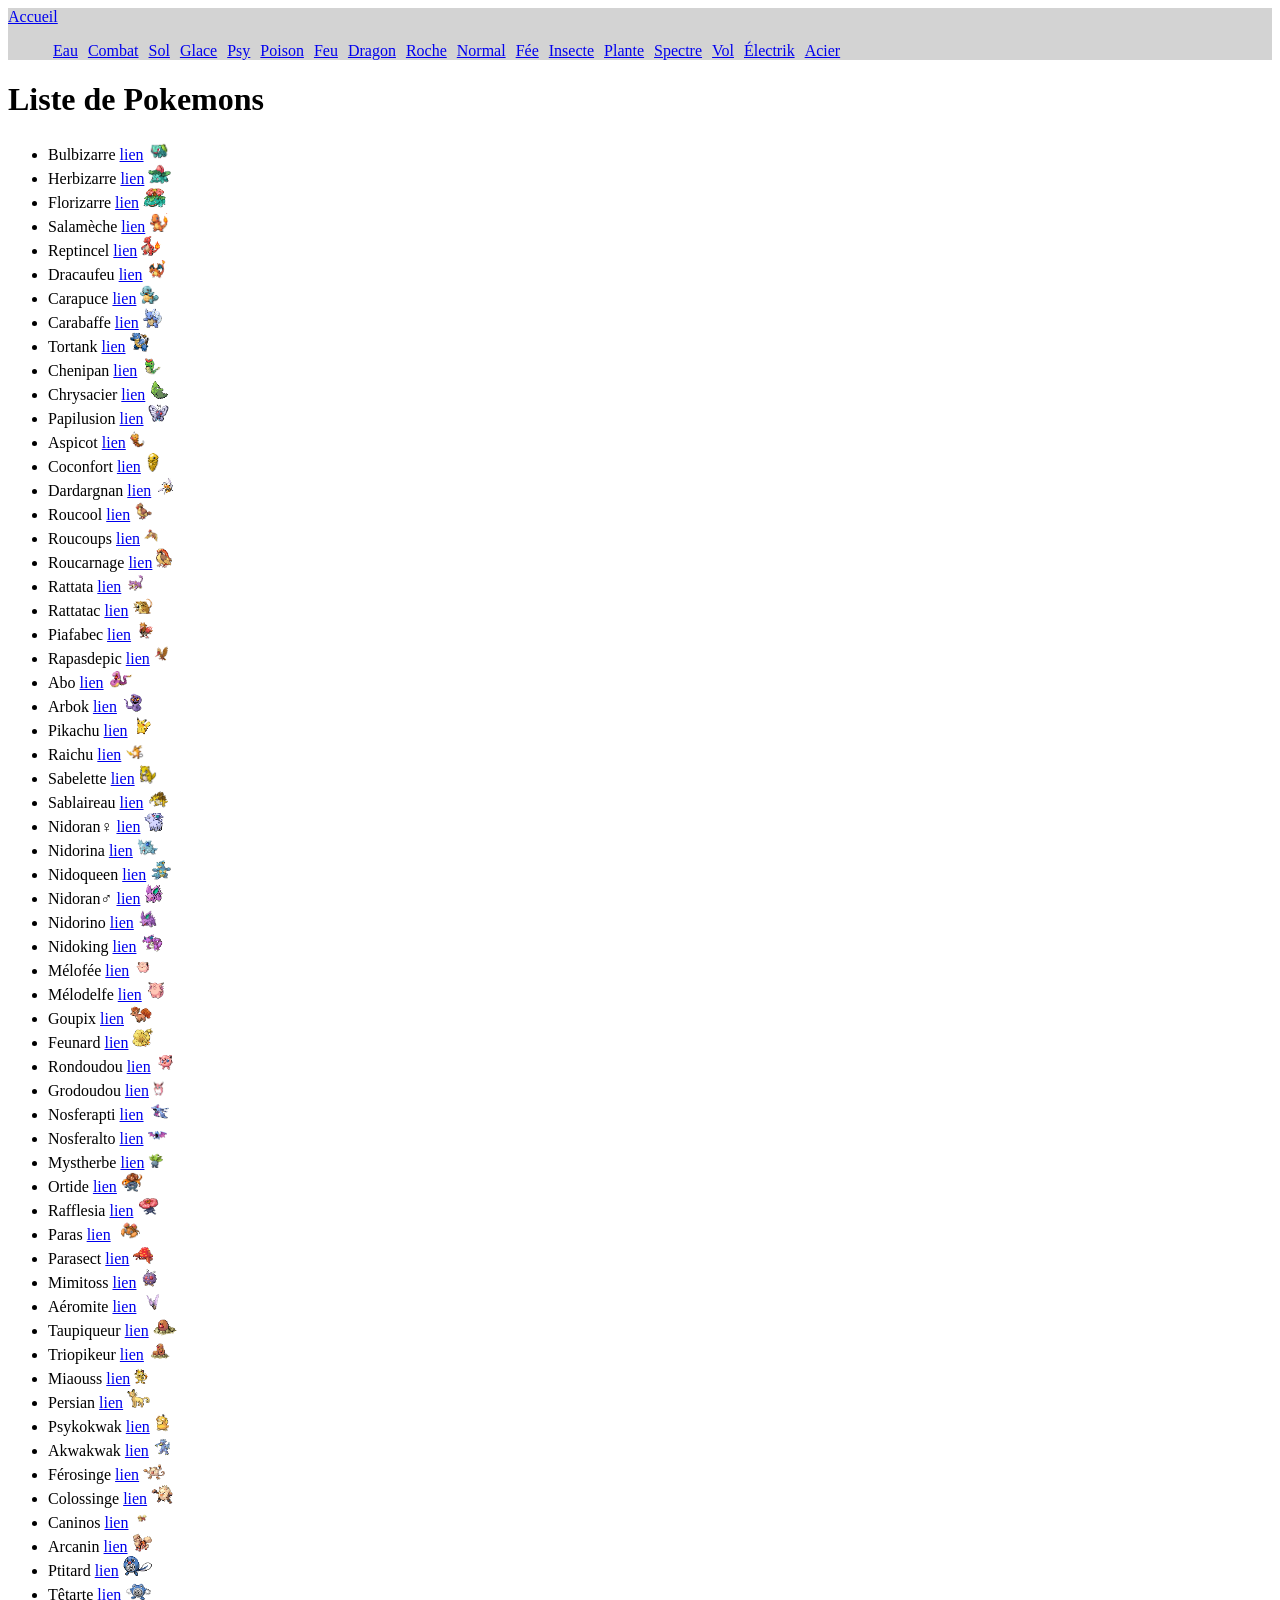
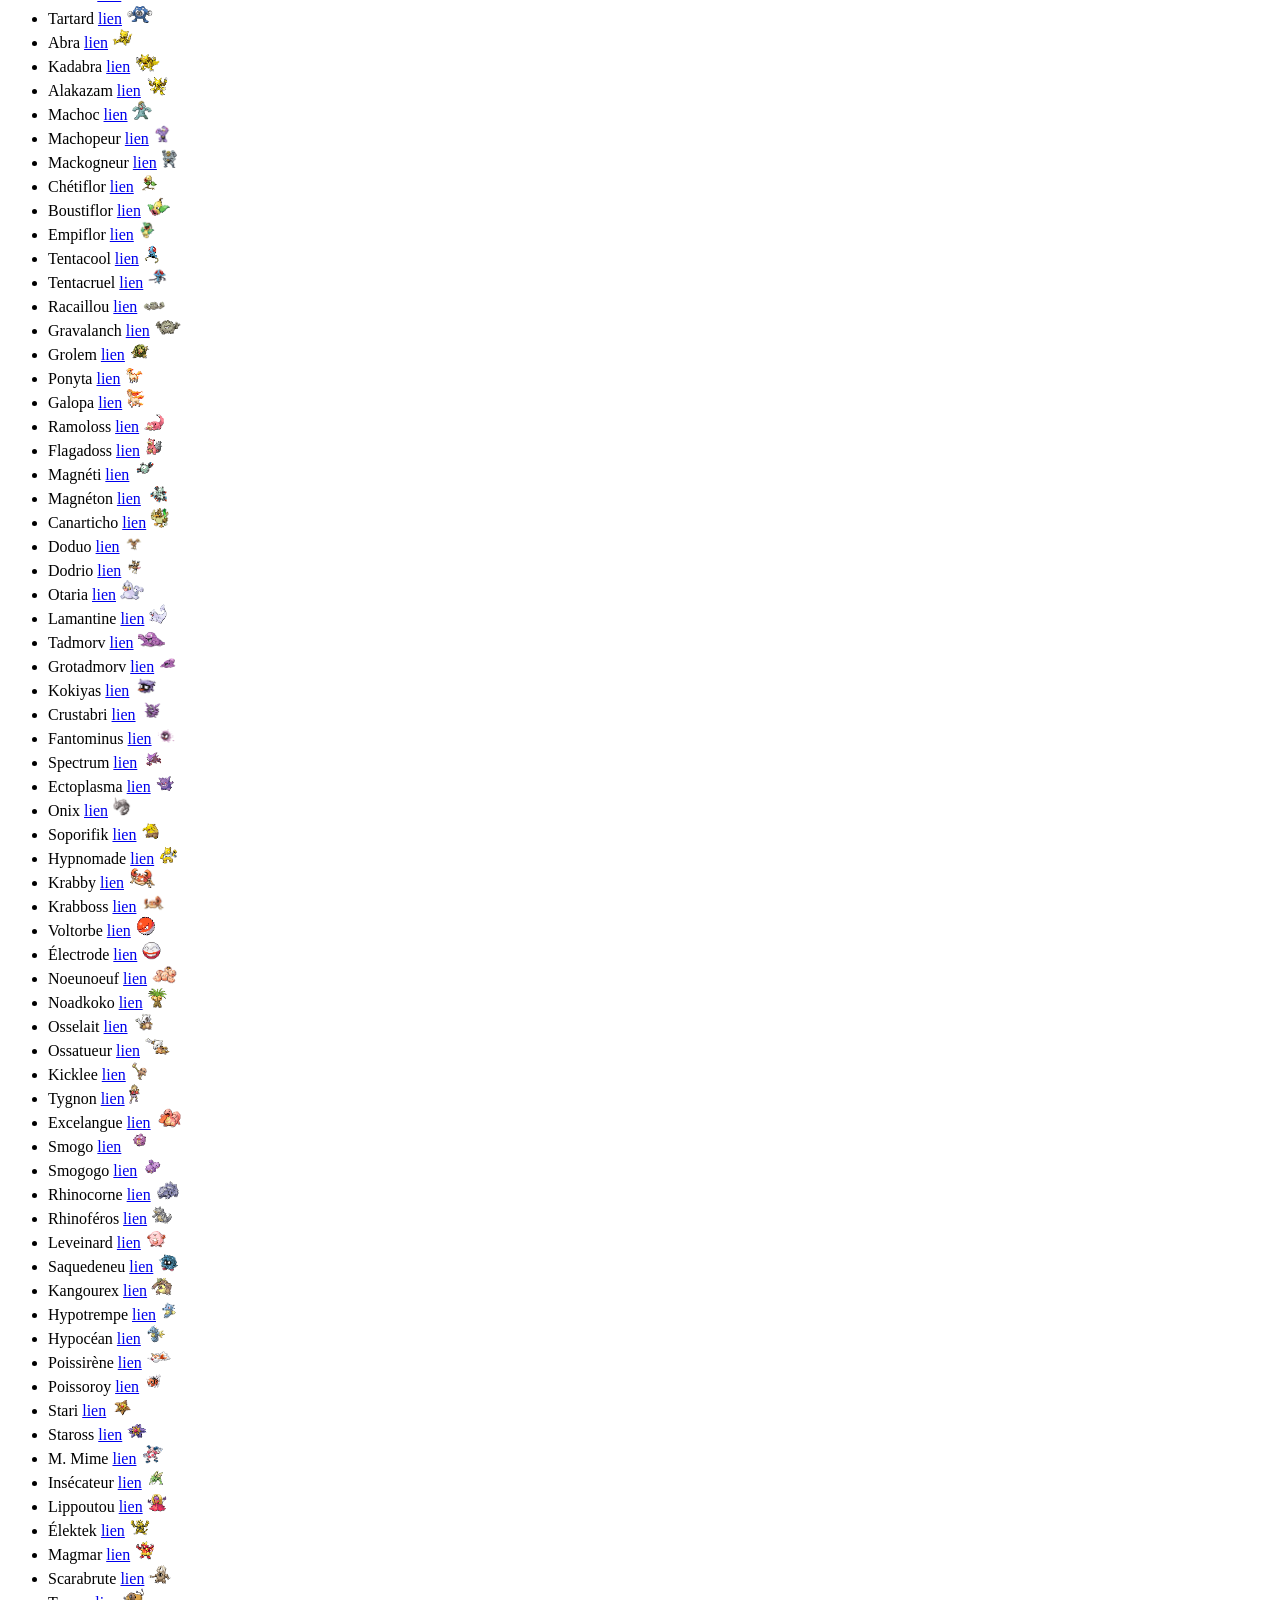
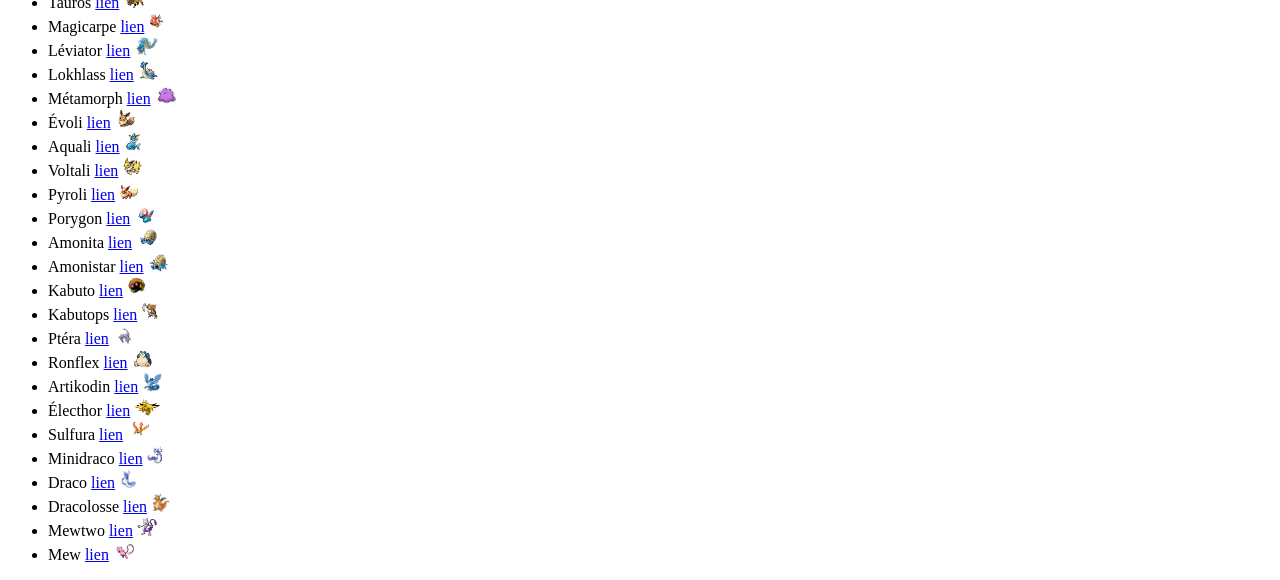
<file: Web/Projet_Codes/index.html>
<!DOCTYPE html>
<html lang="fr">
<head>
	<meta charset="utf-8">
	<meta name="viewport" content="width=device-width, initial-scale=1">
	<link rel="stylesheet" href="include/css/style.css">
	<title>SAÉ 105</title>
</head>
<body>
	<nav>
		<a href="index.html">Accueil</a>
		<ul id="liste-types"></ul>
	</nav>

	<h1>Liste de Pokemons</h1>
	<ul id="liste-pokemon">
	</ul>
	
	<script src="include/js/data.js" defer></script>
	<script src="include/js/main.js" defer></script>
</body>
</html>
</file>
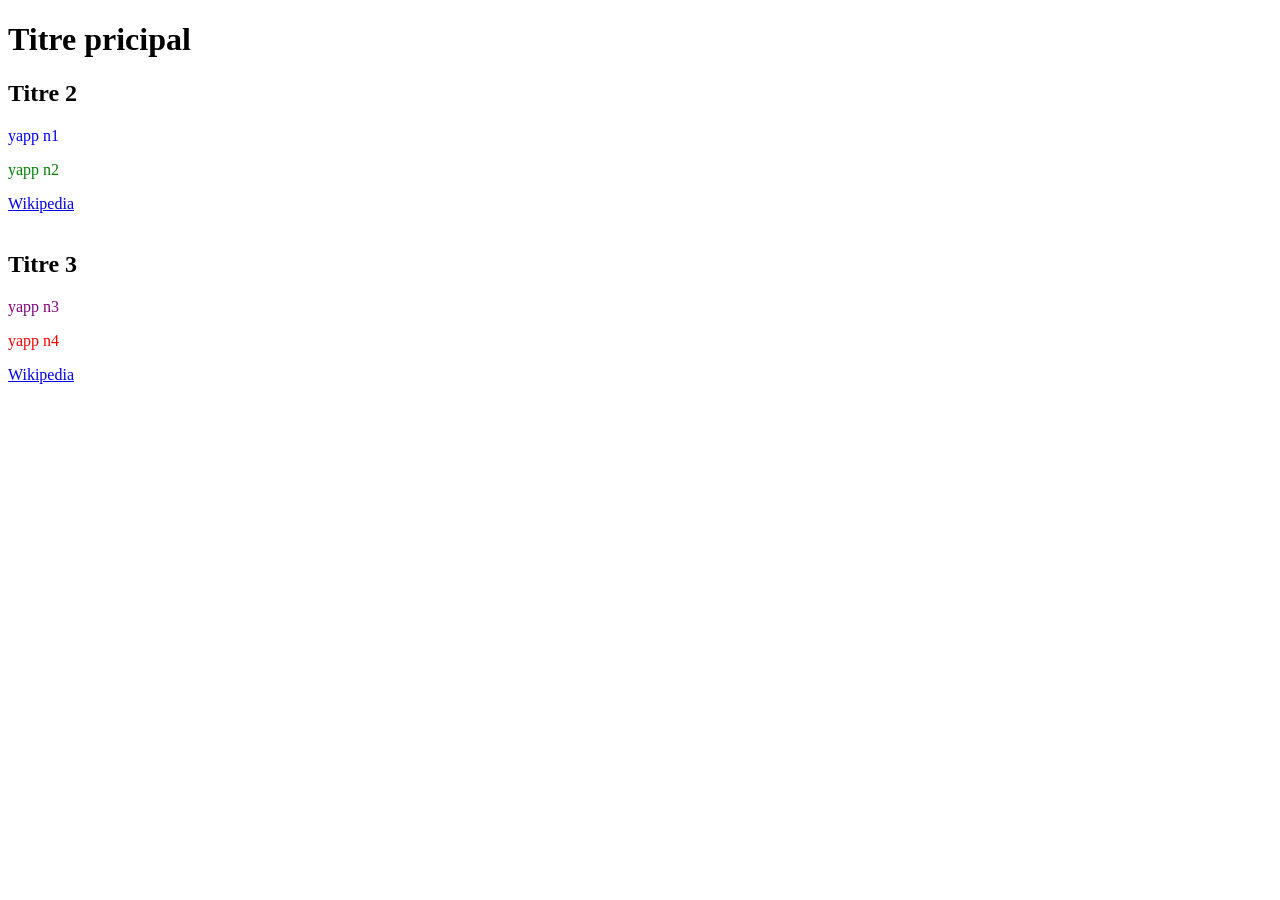
<file: Web/ex1.html>
<!DOCTYPE HTML>
<header>
  <title>Ex1</title>
</header>
<body>
    <h1>Titre pricipal</h1>
  <section>
    <h2>Titre 2</h2>
    <p style="color:blue">yapp n1</p>
    <p style="color:green">yapp n2</p>
    <a href="https://wikipedia.org">Wikipedia</a>
  </section>
  <br>
  <section>
    <h2>Titre 3</h2>
    <p style="color:purple">yapp n3</p>
    <p style="color:red">yapp n4</p>
    <a href="https://wikipedia.org">Wikipedia</a>
  </section>
</body>
</file>
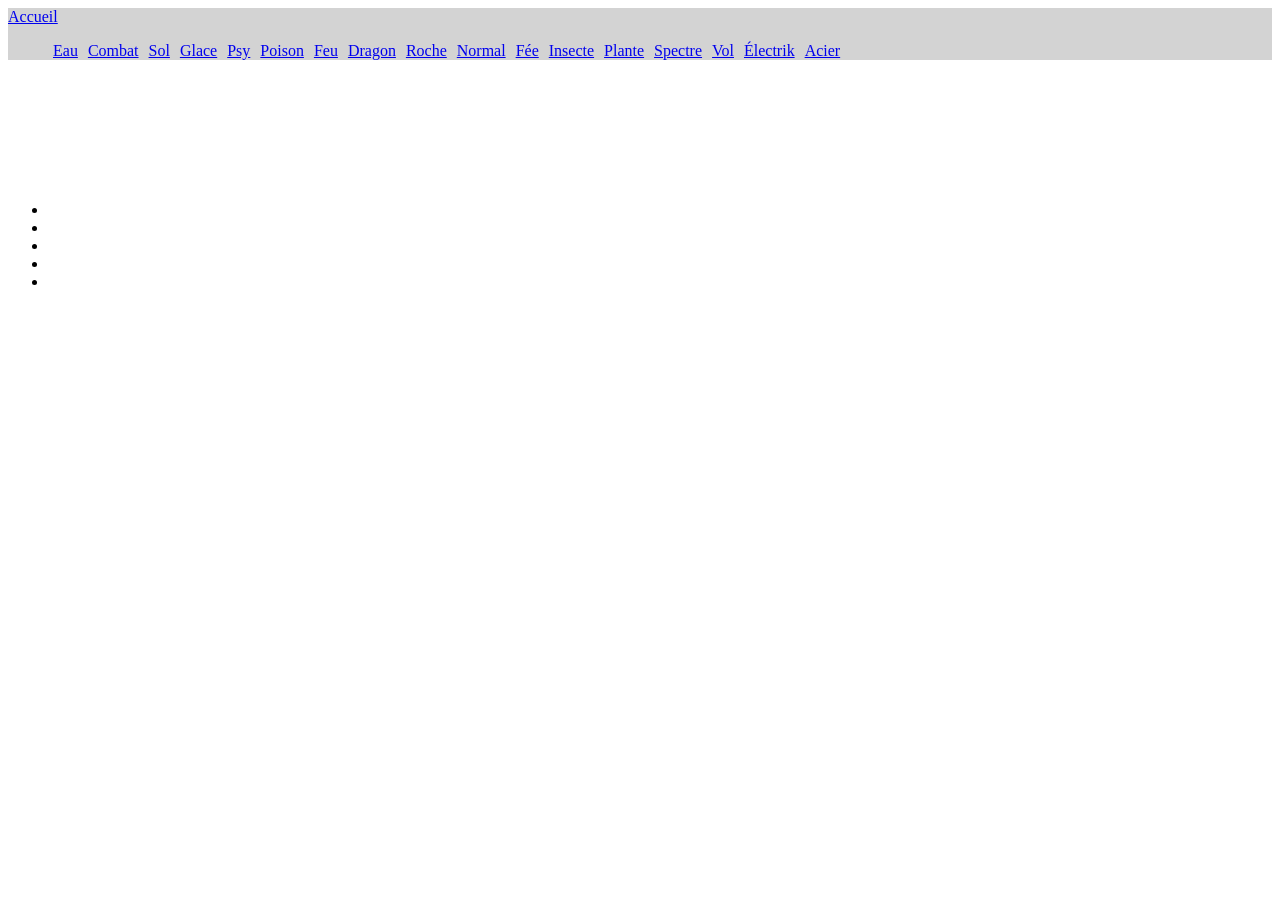
<file: Web/Projet_Codes/pokemon.html>
<!DOCTYPE html>
<html lang="fr">
<head>
	<meta charset="utf-8">
	<meta name="viewport" content="width=device-width, initial-scale=1">
	<link rel="stylesheet" href="include/css/style.css">
	<title>SAÉ 105 | </title>
</head>
<body>
	<nav>
		<a href="index.html">Accueil</a>
		<ul id="liste-types"></ul>
	</nav>

	<h1></h1>
	<div id="image">
		<img height="100px">
	</div>
	<div id="informations">
		<p id="description"></p>
		<ul>
			<li id="noms"></li>
			<li id="taille"></li>
			<li id="poids"></li>
			<li id="types"></li>
			<li id="evolutions"></li>
		</ul>
	</div>
	
	<script src="include/js/data.js" defer></script>
	<script src="include/js/pokemon.js" defer></script>
</body>
</html>
</file>
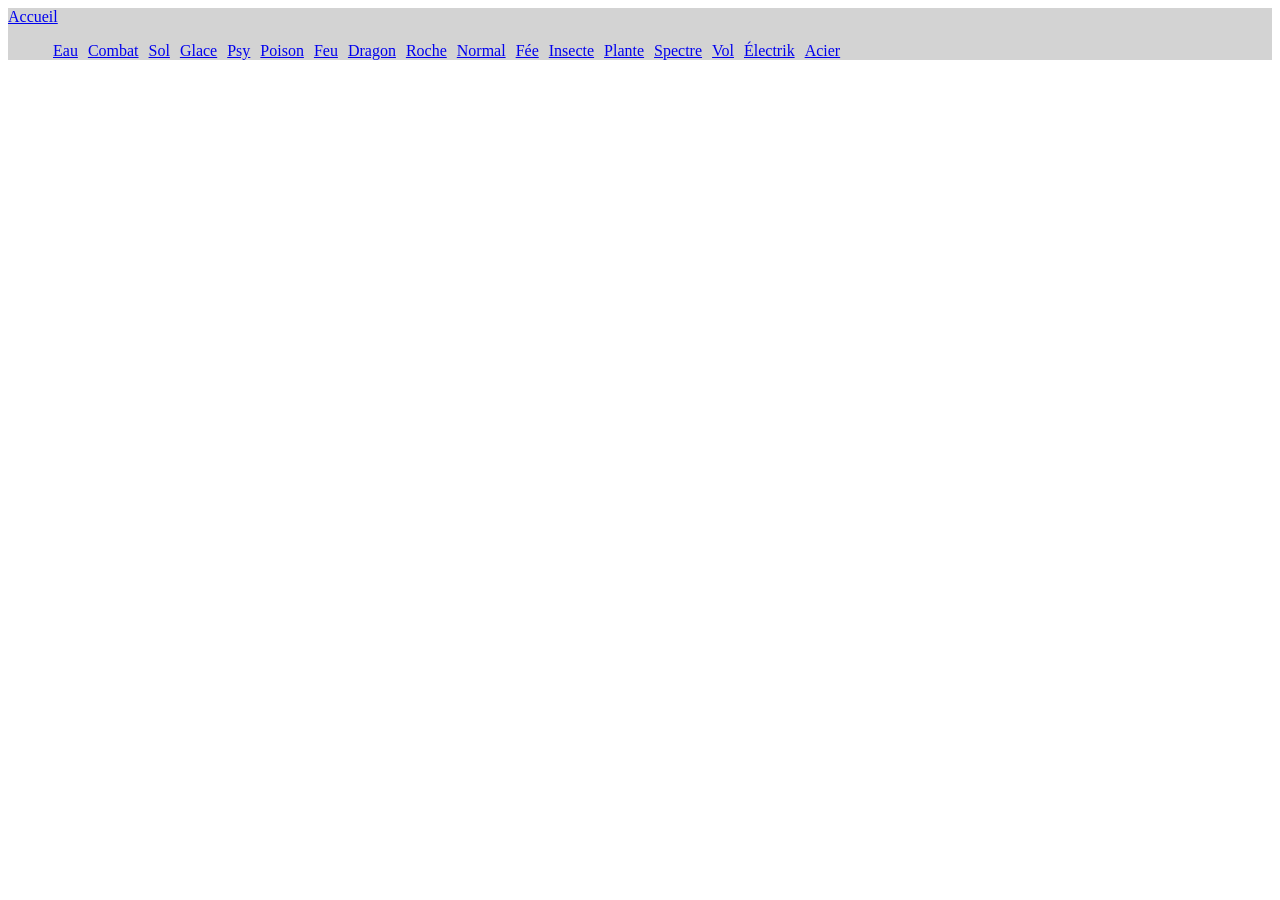
<file: Web/Projet_Codes/type.html>
<!DOCTYPE html>
<html lang="fr">
<head>
	<meta charset="utf-8">
	<meta name="viewport" content="width=device-width, initial-scale=1">
	<link rel="stylesheet" href="include/css/style.css">
	<title>SAÉ 105 | </title>
</head>
<body>
	<nav>
		<a href="index.html">Accueil</a>
		<ul id="liste-types"></ul>
	</nav>
	
	<h1></h1>
	<ul id="liste-pokemon"></ul>
	
	<script src="include/js/data.js" defer></script>
	<script src="include/js/type.js" defer></script>
</body>
</html>
</file>
<file: Web/Projet_Codes/include/css/style.css>
nav {
	background-color: lightgray;
}

ul#liste-types li {
	display: inline-block;
	padding-inline: 5px;
}
</file>
